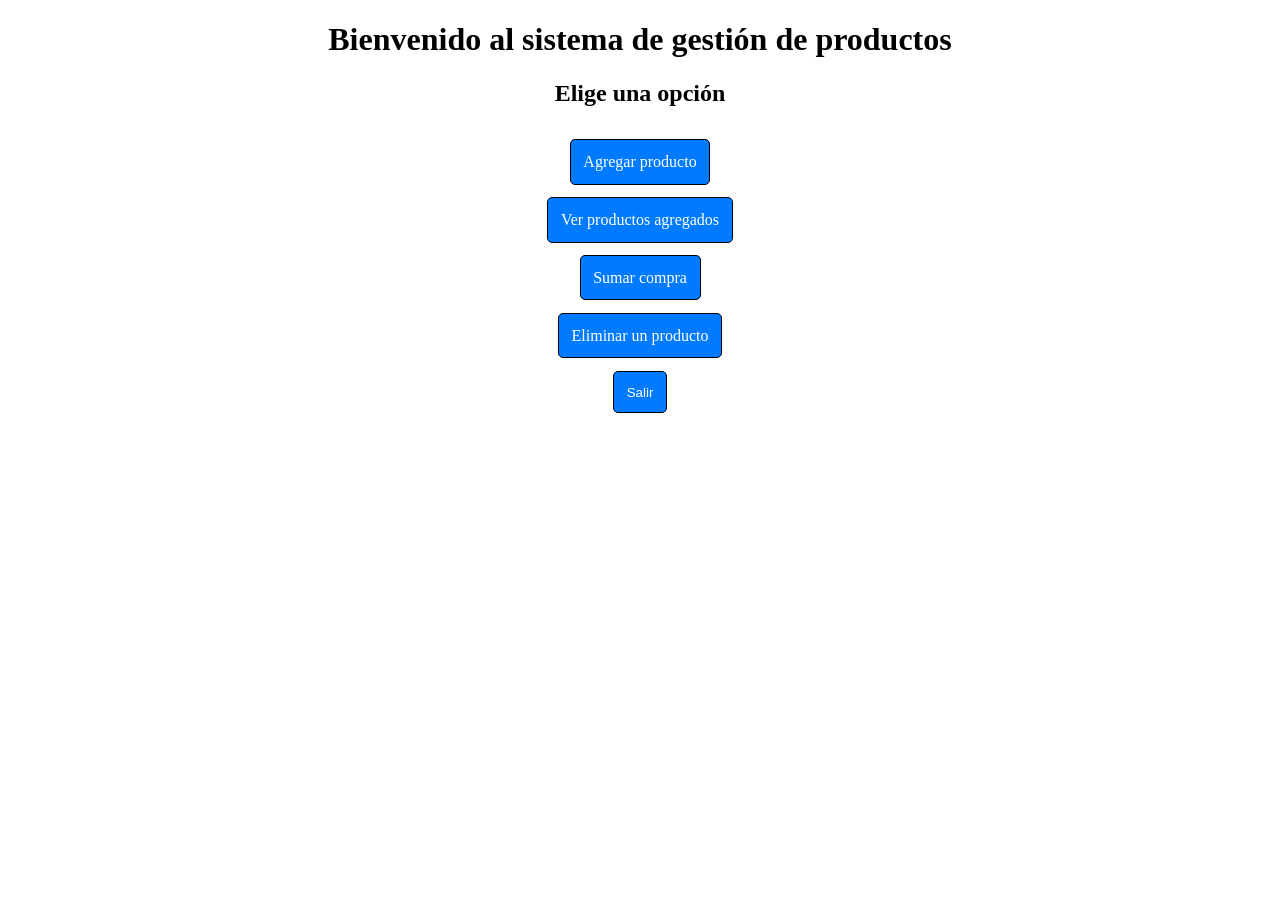
<file: index.html>
<!DOCTYPE html>
<html lang="en">
  <head>
    <meta charset="UTF-8" />
    <meta name="viewport" content="width=device-width, initial-scale=1.0" />
    <link rel="stylesheet" href="./styles/style.css" />
    <title>Document</title>
  </head>
  <body>
    <h1>Bienvenido al sistema de gestión de productos</h1>
    <h2>Elige una opción</h2>
    <li>
      <a href="./pages/agregarProducto.html" class="button-link"
        >Agregar producto
      </a>
    </li>
    <li>
      <a href="./pages/productos.html" class="button-link"
        >Ver productos agregados</a
      >
    </li>
    <li>
      <a href="./pages/sumarProductos.html" class="button-link">Sumar compra</a>
    </li>
    <li>
      <a href="./pages/eliminarProducto.html" class="button-link"
        >Eliminar un producto</a
      >
    </li>
    <li><button id="btn-salir">Salir</button></li>
    <script src="./scripts/productManager.js"></script>
  </body>
</html>
</file>
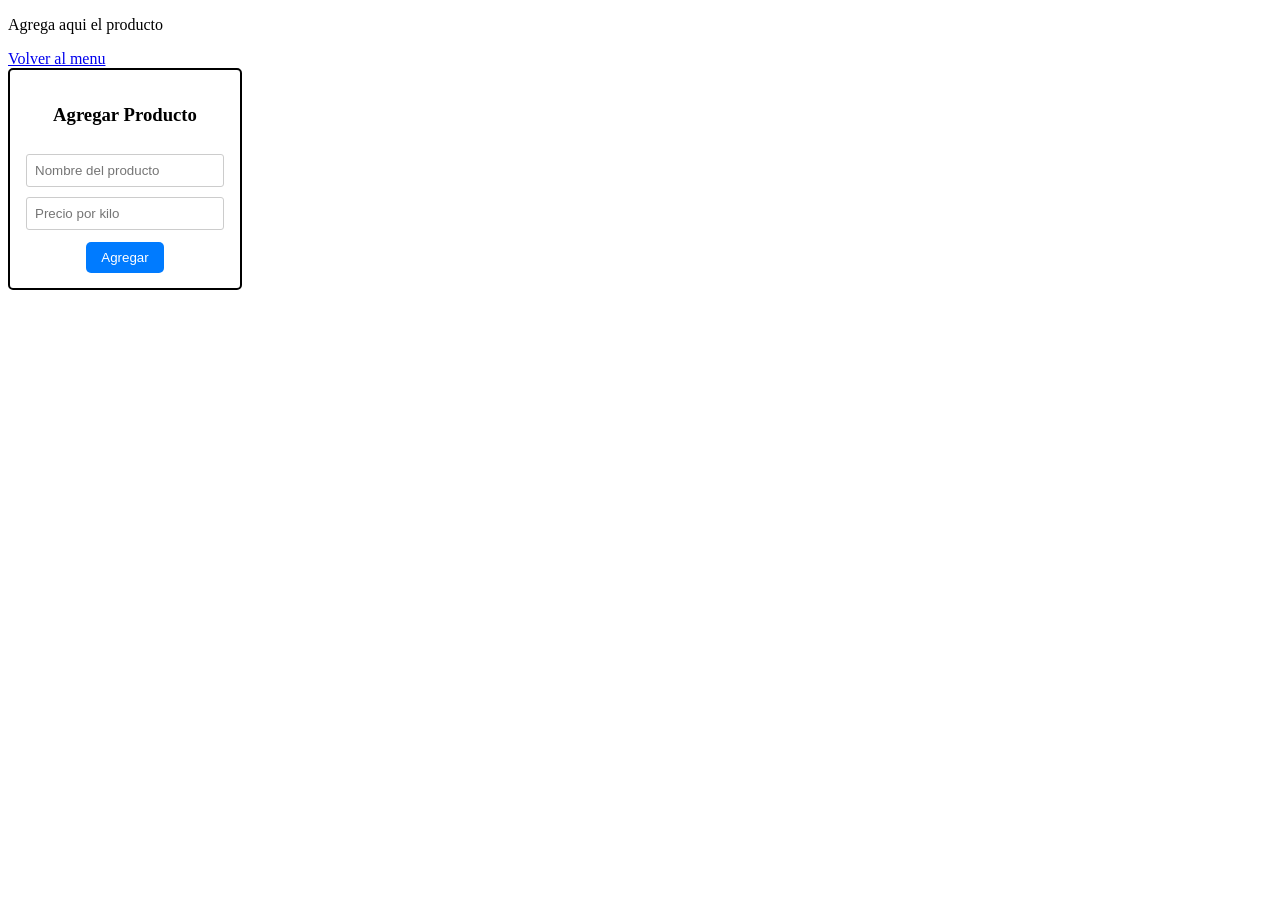
<file: pages/agregarProducto.html>
<!DOCTYPE html>
<html lang="en">
  <head>
    <meta charset="UTF-8" />
    <meta name="viewport" content="width=device-width, initial-scale=1.0" />
    <link rel="stylesheet" href="../styles/style.css" />

    <title>Document</title>
  </head>
  <body>
    <p>Agrega aqui el producto</p>
    <a href="../index.html">Volver al menu</a>
    <div class="product-card-form">
      <h3>Agregar Producto</h3>
      <input
        type="text"
        id="nombreProducto"
        placeholder="Nombre del producto"
      />
      <input
        type="number"
        id="precioKilo"
        placeholder="Precio por kilo"
        step="0.01"
      />
      <button id="btn-agregar">Agregar</button>
    </div>
    <script src="../scripts/productManager.js"></script>
    <script src="../scripts/agregarProducto.js"></script>
  </body>
</html>
</file>
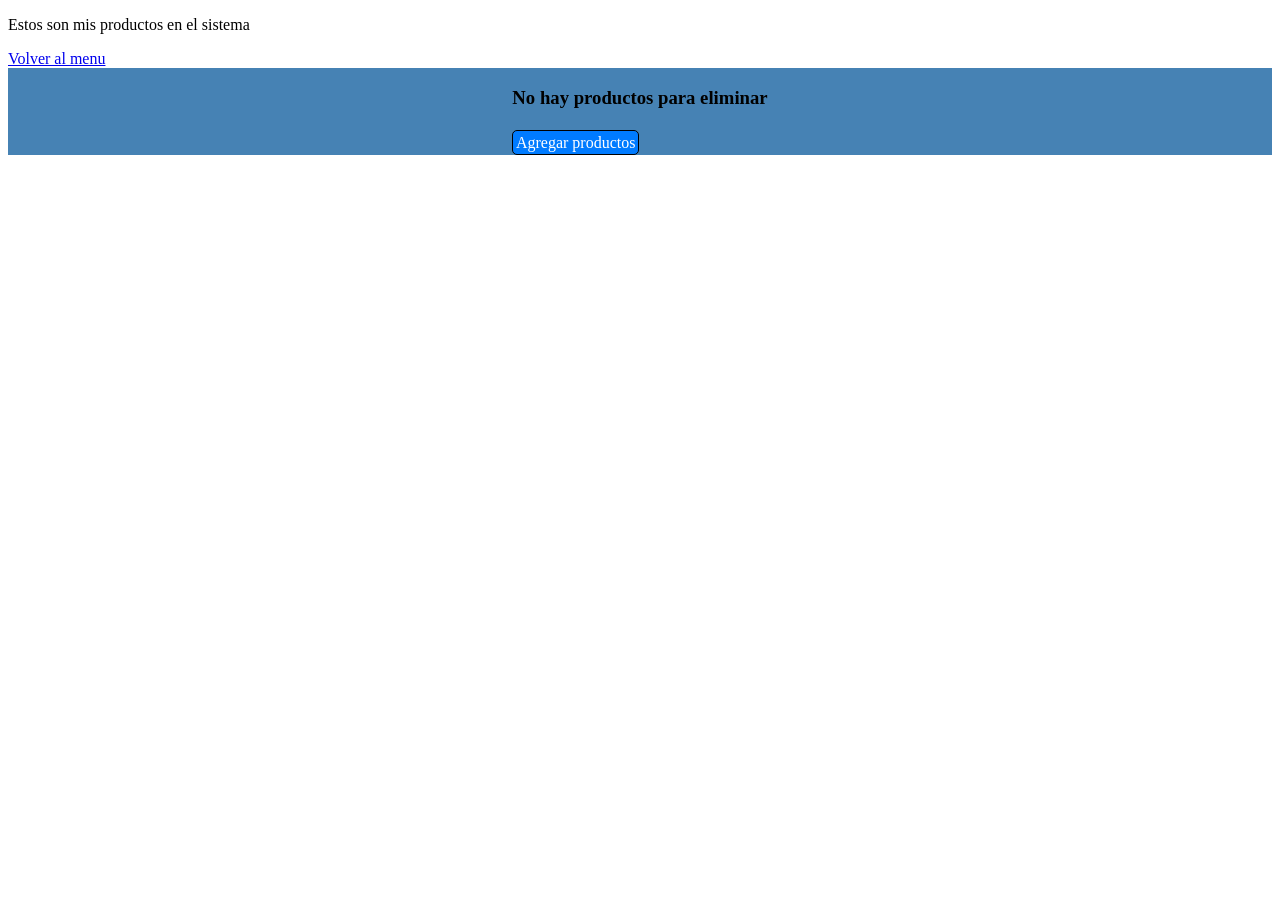
<file: pages/eliminarProducto.html>
<!DOCTYPE html>
<html lang="en">
  <head>
    <meta charset="UTF-8" />
    <meta name="viewport" content="width=device-width, initial-scale=1.0" />
    <link rel="stylesheet" href="../styles/style.css" />

    <title>Document</title>
  </head>
  <body>
    <p>Estos son mis productos en el sistema</p>
    <a href="../index.html">Volver al menu</a>
    <div id="products"></div>
    <script src="../scripts/productManager.js"></script>
    <script src="../scripts/eliminarProducto.js"></script>
  </body>
</html>
</file>
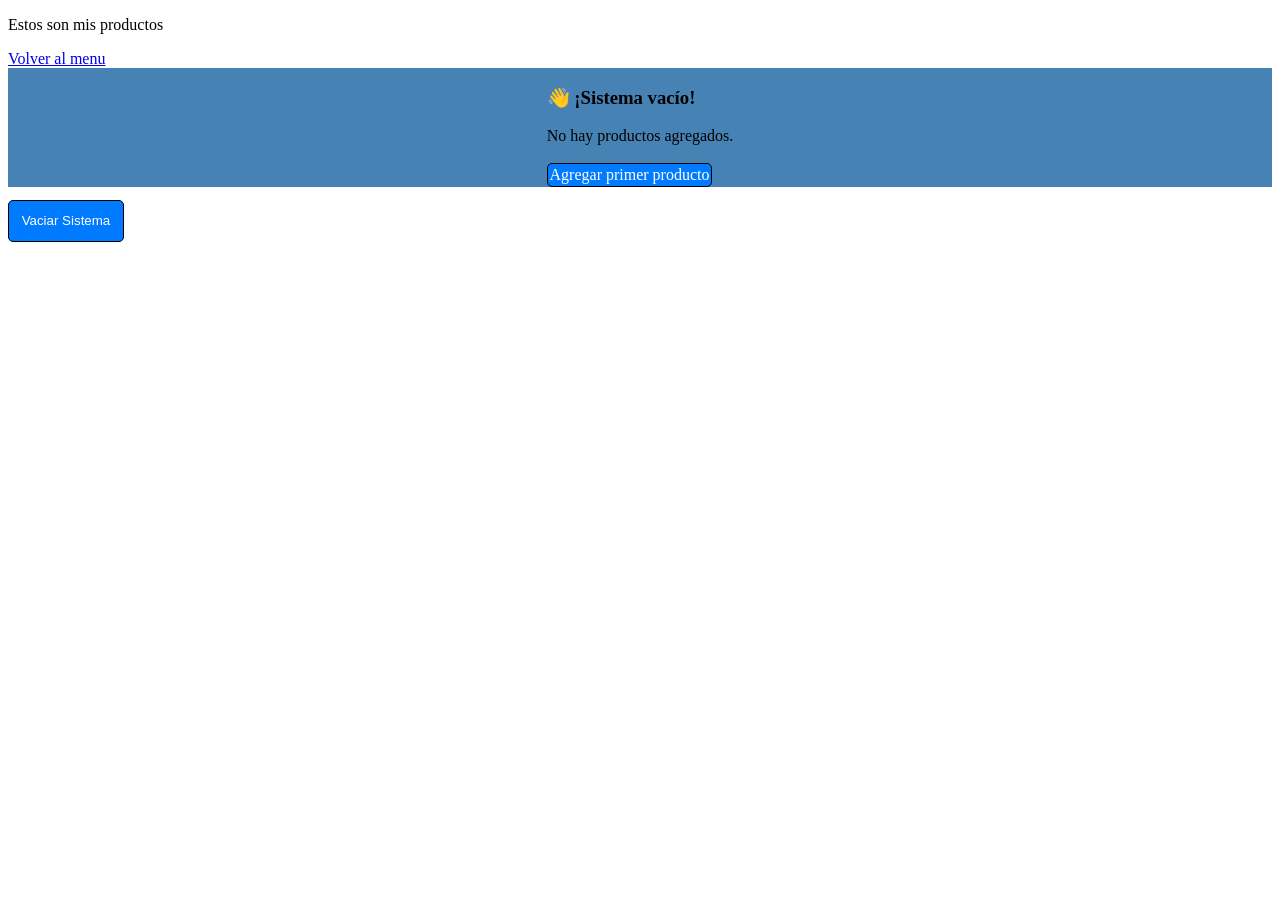
<file: pages/productos.html>
<!DOCTYPE html>
<html lang="en">
  <head>
    <meta charset="UTF-8" />
    <meta name="viewport" content="width=device-width, initial-scale=1.0" />
    <link rel="stylesheet" href="../styles/style.css" />

    <title>Document</title>
  </head>
  <body>
    <p>Estos son mis productos</p>
    <a href="../index.html">Volver al menu</a>
    <div id="products"></div>
    <button class="btn-vaciar" id="btn-vaciar-sistema">Vaciar Sistema</button>
  </body>
  <script src="../scripts/productManager.js"></script>
  <script src="../scripts/productos.js"></script>
</html>
</file>
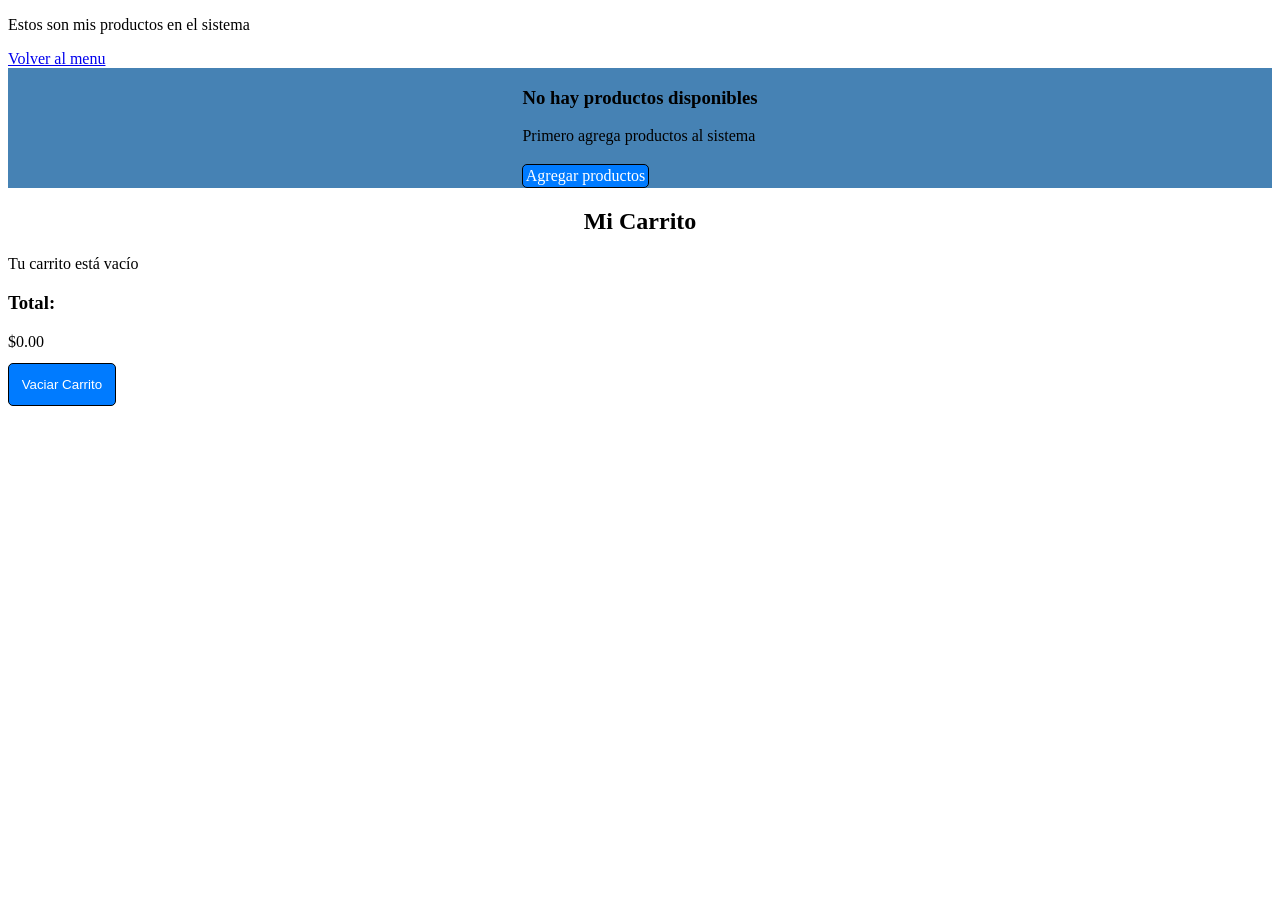
<file: pages/sumarProductos.html>
<!DOCTYPE html>
<html lang="en">
  <head>
    <meta charset="UTF-8" />
    <meta name="viewport" content="width=device-width, initial-scale=1.0" />
    <link rel="stylesheet" href="../styles/style.css" />

    <title>Document</title>
  </head>
  <body>
    <p>Estos son mis productos en el sistema</p>
    <a href="../index.html">Volver al menu</a>
    <div id="products"></div>

    <!-- SECCION CARRITO -->
    <div class="carrito-section">
      <h2>Mi Carrito</h2>
      <div id="carrito-items">
        <!-- Los items de mi carrito se renderizan aca -->
      </div>
      <div class="carrito-total">
        <h3>Total:</h3>
        <div class="total-amount" id="total-carrito">$0.00</div>
        <button class="btn-vaciar" id="btn-vaciar-carrito">
          Vaciar Carrito
        </button>
      </div>
    </div>
    <script src="../scripts/productManager.js"></script>
    <script src="../scripts/sumarProductos.js"></script>
  </body>
</html>
</file>
<file: styles/style.css>
h1 {
  text-align: center;
}

h2 {
  text-align: center;
}

li {
  list-style: none;
  list-style-type: none;
  text-align: center;
}

.button-link {
  background-color: #007bff;
  color: white;
  border: 1px solid black;
  border-radius: 5px;
  cursor: pointer;
  padding: 1%;
  margin-top: 1%;
  text-decoration: none;
  display: inline-block;
}

button {
  background-color: #007bff;
  color: white;
  border: 1px solid black;
  border-radius: 5px;
  cursor: pointer;
  border-color: black;
  padding: 1%;
  margin-top: 1%;
}

.product {
  border: 2px solid black;
  width: 300px;
}

#products {
  display: flex;
  justify-content: center;
  gap: 20px;
  background-color: steelblue;
  flex-wrap: wrap;
  align-content: center;
  flex-direction: column;
}

.product-card {
  width: 150px;
  height: 100px;
  border: 2px solid black;
  display: flex;
  flex-direction: column;
  justify-content: center;
  align-items: center;
}

.product-card h3,
.product-card h4 {
  margin: 0;
  margin-bottom: 5px; 
}

.product-card-form {
  width: 200px;
  border: 2px solid black;
  padding: 15px;
  display: flex;
  flex-direction: column;
  gap: 10px;
  align-items: center;
  border-radius: 5px;
}

.product-card-form input {
  width: 90%;
  padding: 8px;
  border: 1px solid #ccc;
  border-radius: 3px;
}

.product-card-form button {
  background-color: #007bff;
  color: white;
  border: none;
  padding: 8px 15px;
  border-radius: 5px;
  cursor: pointer;
}
</file>
